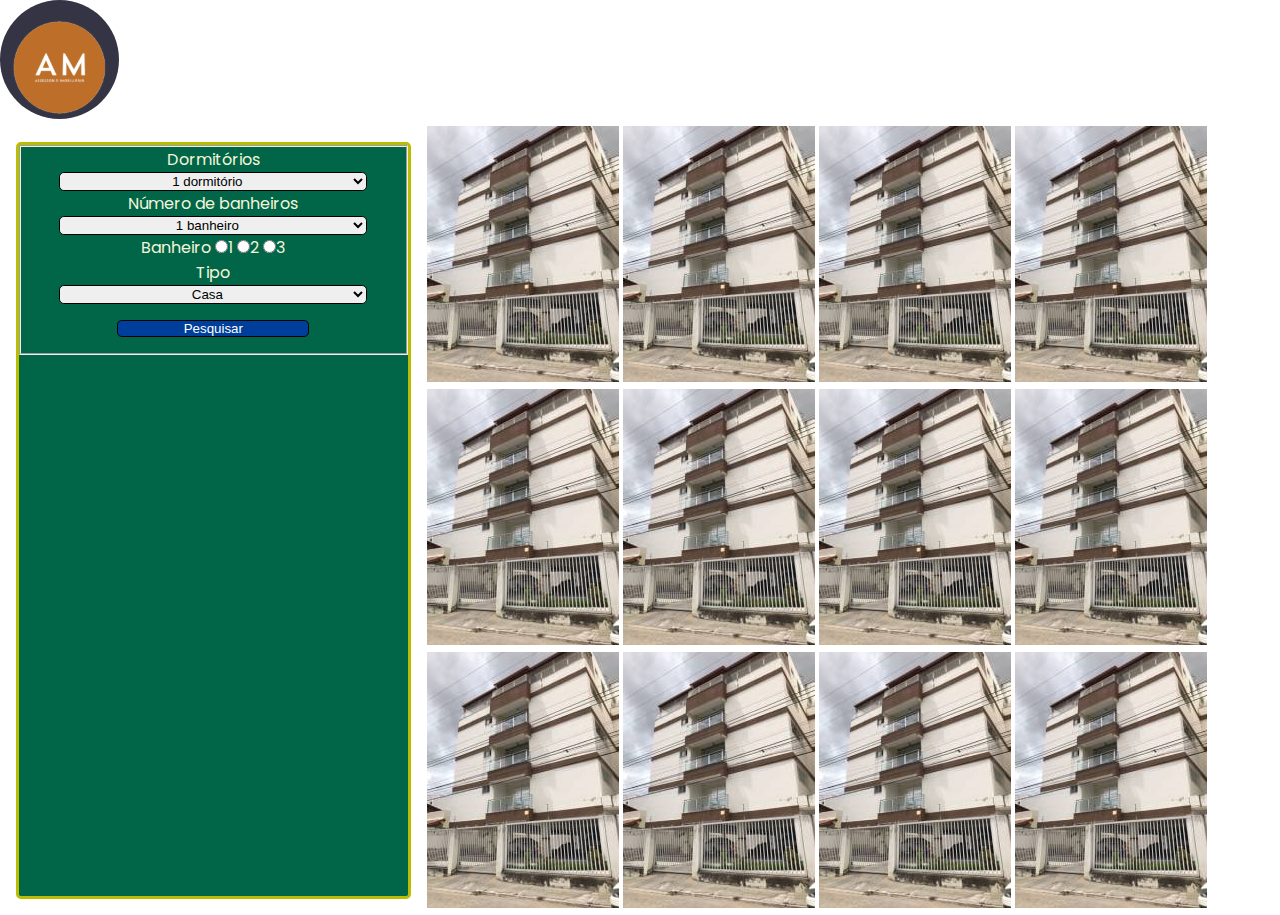
<file: comprar.html>
<!DOCTYPE html>
<html lang="pt-br">

<head>
    <meta charset="UTF-8">
    <meta http-equiv="X-UA-Compatible" content="IE=edge">
    <meta name="viewport" content="width=device-width, initial-scale=1.0">
    <link rel="stylesheet" href="comprar.css
    ">
    <title>Compre seu imóvel</title>
</head>

<body>
    <header id="header">
        <img src="./assets/img/Logo.svg" alt="">
    </header>

    <main>
        <aside class="aside-bar">
            <form action="">
                <fieldset class="campos">
                    <div class="">
                        <label for="">Dormitórios</label>
                        <select name="select">
                            <option value="valor1" selected>1 dormitório</option>
                            <option value="valor2">2 dormitório</option>
                            <option value="valor3">3 dormitório</option>
                        </select>
                    </div>

                    <div>
                        <label for="">Número de banheiros</label>
                        <select name="select">
                            <option value="valor1" selected>1 banheiro</option>
                            <option value="valor2">2 banheiro</option>
                            <option value="valor3">3 banheiro</option>
                        </select>
                        <label for="">Banheiro</label>

                        <input type="radio" value="1">1
                        <input type="radio" value="2">2
                        <input type="radio" value="3">3
                    </div>

                    <div>
                        <label for="">Tipo</label>
                        <select name="select">
                            <option value="valor1" selected>Casa</option>
                            <option value="valor2">Apartamento</option>

                        </select>
                    </div>
                    <button>Pesquisar</button>
                </fieldset>
            </form>
        </aside>
        <section class="grid-list">
            <img src="./assets/img/ap.jpg" alt="">
            <img src="./assets/img/ap.jpg" alt="">
            <img src="./assets/img/ap.jpg" alt="">
            <img src="./assets/img/ap.jpg" alt="">
            <img src="./assets/img/ap.jpg" alt="">
            <img src="./assets/img/ap.jpg" alt="">
            <img src="./assets/img/ap.jpg" alt="">
            <img src="./assets/img/ap.jpg" alt="">
            <img src="./assets/img/ap.jpg" alt="">
            <img src="./assets/img/ap.jpg" alt="">
            <img src="./assets/img/ap.jpg" alt="">
            <img src="./assets/img/ap.jpg" alt="">
        </section>
    </main>

</body>

</html>
</file>
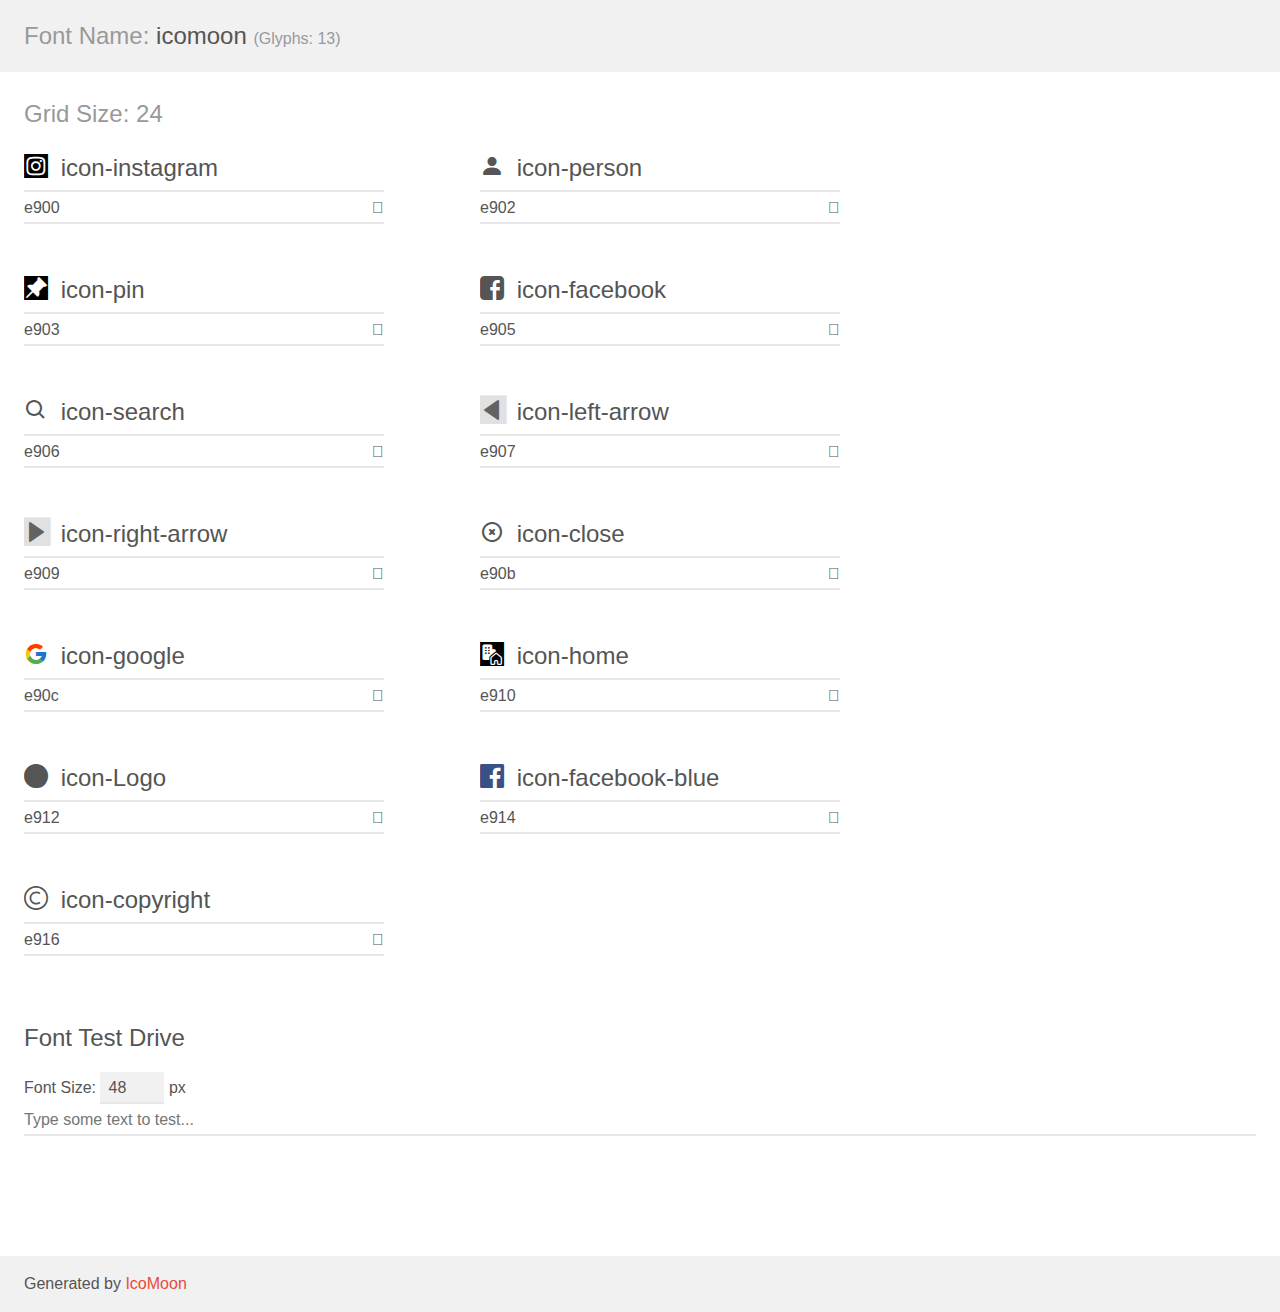
<file: assets/Fonts/demo.html>
<!doctype html>
<html>
<head>
    <meta charset="utf-8">
    <title>IcoMoon Demo</title>
    <meta name="description" content="An Icon Font Generated By IcoMoon.io">
    <meta name="viewport" content="width=device-width, initial-scale=1">
    <link rel="stylesheet" href="demo-files/demo.css">
    <link rel="stylesheet" href="style.css"></head>
<body>
    <div class="bgc1 clearfix">
        <h1 class="mhmm mvm"><span class="fgc1">Font Name:</span> icomoon <small class="fgc1">(Glyphs:&nbsp;13)</small></h1>
    </div>
    <div class="clearfix mhl ptl">
        <h1 class="mvm mtn fgc1">Grid Size: 24</h1>
        <div class="glyph fs1">
            <div class="clearfix bshadow0 pbs">
                <span class="icon-instagram"><span class="path1"></span><span class="path2"></span></span>
                <span class="mls"> icon-instagram</span>
            </div>
            <fieldset class="fs0 size1of1 clearfix hidden-false">
                <input type="text" readonly value="e900" class="unit size1of2" />
                <input type="text" maxlength="1" readonly value="&#xe900;" class="unitRight size1of2 talign-right" />
            </fieldset>
            <div class="fs0 bshadow0 clearfix hidden-true">
                <span class="unit pvs fgc1">liga: </span>
                <input type="text" readonly value="" class="liga unitRight" />
            </div>
        </div>
        <div class="glyph fs1">
            <div class="clearfix bshadow0 pbs">
                <span class="icon-person"></span>
                <span class="mls"> icon-person</span>
            </div>
            <fieldset class="fs0 size1of1 clearfix hidden-false">
                <input type="text" readonly value="e902" class="unit size1of2" />
                <input type="text" maxlength="1" readonly value="&#xe902;" class="unitRight size1of2 talign-right" />
            </fieldset>
            <div class="fs0 bshadow0 clearfix hidden-true">
                <span class="unit pvs fgc1">liga: </span>
                <input type="text" readonly value="" class="liga unitRight" />
            </div>
        </div>
        <div class="glyph fs1">
            <div class="clearfix bshadow0 pbs">
                <span class="icon-pin"><span class="path1"></span><span class="path2"></span></span>
                <span class="mls"> icon-pin</span>
            </div>
            <fieldset class="fs0 size1of1 clearfix hidden-false">
                <input type="text" readonly value="e903" class="unit size1of2" />
                <input type="text" maxlength="1" readonly value="&#xe903;" class="unitRight size1of2 talign-right" />
            </fieldset>
            <div class="fs0 bshadow0 clearfix hidden-true">
                <span class="unit pvs fgc1">liga: </span>
                <input type="text" readonly value="" class="liga unitRight" />
            </div>
        </div>
        <div class="glyph fs1">
            <div class="clearfix bshadow0 pbs">
                <span class="icon-facebook"></span>
                <span class="mls"> icon-facebook</span>
            </div>
            <fieldset class="fs0 size1of1 clearfix hidden-false">
                <input type="text" readonly value="e905" class="unit size1of2" />
                <input type="text" maxlength="1" readonly value="&#xe905;" class="unitRight size1of2 talign-right" />
            </fieldset>
            <div class="fs0 bshadow0 clearfix hidden-true">
                <span class="unit pvs fgc1">liga: </span>
                <input type="text" readonly value="" class="liga unitRight" />
            </div>
        </div>
        <div class="glyph fs1">
            <div class="clearfix bshadow0 pbs">
                <span class="icon-search"></span>
                <span class="mls"> icon-search</span>
            </div>
            <fieldset class="fs0 size1of1 clearfix hidden-false">
                <input type="text" readonly value="e906" class="unit size1of2" />
                <input type="text" maxlength="1" readonly value="&#xe906;" class="unitRight size1of2 talign-right" />
            </fieldset>
            <div class="fs0 bshadow0 clearfix hidden-true">
                <span class="unit pvs fgc1">liga: </span>
                <input type="text" readonly value="" class="liga unitRight" />
            </div>
        </div>
        <div class="glyph fs1">
            <div class="clearfix bshadow0 pbs">
                <span class="icon-left-arrow"><span class="path1"></span><span class="path2"></span></span>
                <span class="mls"> icon-left-arrow</span>
            </div>
            <fieldset class="fs0 size1of1 clearfix hidden-false">
                <input type="text" readonly value="e907" class="unit size1of2" />
                <input type="text" maxlength="1" readonly value="&#xe907;" class="unitRight size1of2 talign-right" />
            </fieldset>
            <div class="fs0 bshadow0 clearfix hidden-true">
                <span class="unit pvs fgc1">liga: </span>
                <input type="text" readonly value="" class="liga unitRight" />
            </div>
        </div>
        <div class="glyph fs1">
            <div class="clearfix bshadow0 pbs">
                <span class="icon-right-arrow"><span class="path1"></span><span class="path2"></span></span>
                <span class="mls"> icon-right-arrow</span>
            </div>
            <fieldset class="fs0 size1of1 clearfix hidden-false">
                <input type="text" readonly value="e909" class="unit size1of2" />
                <input type="text" maxlength="1" readonly value="&#xe909;" class="unitRight size1of2 talign-right" />
            </fieldset>
            <div class="fs0 bshadow0 clearfix hidden-true">
                <span class="unit pvs fgc1">liga: </span>
                <input type="text" readonly value="" class="liga unitRight" />
            </div>
        </div>
        <div class="glyph fs1">
            <div class="clearfix bshadow0 pbs">
                <span class="icon-close"></span>
                <span class="mls"> icon-close</span>
            </div>
            <fieldset class="fs0 size1of1 clearfix hidden-false">
                <input type="text" readonly value="e90b" class="unit size1of2" />
                <input type="text" maxlength="1" readonly value="&#xe90b;" class="unitRight size1of2 talign-right" />
            </fieldset>
            <div class="fs0 bshadow0 clearfix hidden-true">
                <span class="unit pvs fgc1">liga: </span>
                <input type="text" readonly value="" class="liga unitRight" />
            </div>
        </div>
        <div class="glyph fs1">
            <div class="clearfix bshadow0 pbs">
                <span class="icon-google"><span class="path1"></span><span class="path2"></span><span class="path3"></span><span class="path4"></span></span>
                <span class="mls"> icon-google</span>
            </div>
            <fieldset class="fs0 size1of1 clearfix hidden-false">
                <input type="text" readonly value="e90c" class="unit size1of2" />
                <input type="text" maxlength="1" readonly value="&#xe90c;" class="unitRight size1of2 talign-right" />
            </fieldset>
            <div class="fs0 bshadow0 clearfix hidden-true">
                <span class="unit pvs fgc1">liga: </span>
                <input type="text" readonly value="" class="liga unitRight" />
            </div>
        </div>
        <div class="glyph fs1">
            <div class="clearfix bshadow0 pbs">
                <span class="icon-home"><span class="path1"></span><span class="path2"></span></span>
                <span class="mls"> icon-home</span>
            </div>
            <fieldset class="fs0 size1of1 clearfix hidden-false">
                <input type="text" readonly value="e910" class="unit size1of2" />
                <input type="text" maxlength="1" readonly value="&#xe910;" class="unitRight size1of2 talign-right" />
            </fieldset>
            <div class="fs0 bshadow0 clearfix hidden-true">
                <span class="unit pvs fgc1">liga: </span>
                <input type="text" readonly value="" class="liga unitRight" />
            </div>
        </div>
        <div class="glyph fs1">
            <div class="clearfix bshadow0 pbs">
                <span class="icon-Logo"></span>
                <span class="mls"> icon-Logo</span>
            </div>
            <fieldset class="fs0 size1of1 clearfix hidden-false">
                <input type="text" readonly value="e912" class="unit size1of2" />
                <input type="text" maxlength="1" readonly value="&#xe912;" class="unitRight size1of2 talign-right" />
            </fieldset>
            <div class="fs0 bshadow0 clearfix hidden-true">
                <span class="unit pvs fgc1">liga: </span>
                <input type="text" readonly value="" class="liga unitRight" />
            </div>
        </div>
        <div class="glyph fs1">
            <div class="clearfix bshadow0 pbs">
                <span class="icon-facebook-blue"><span class="path1"></span><span class="path2"></span></span>
                <span class="mls"> icon-facebook-blue</span>
            </div>
            <fieldset class="fs0 size1of1 clearfix hidden-false">
                <input type="text" readonly value="e914" class="unit size1of2" />
                <input type="text" maxlength="1" readonly value="&#xe914;" class="unitRight size1of2 talign-right" />
            </fieldset>
            <div class="fs0 bshadow0 clearfix hidden-true">
                <span class="unit pvs fgc1">liga: </span>
                <input type="text" readonly value="" class="liga unitRight" />
            </div>
        </div>
        <div class="glyph fs1">
            <div class="clearfix bshadow0 pbs">
                <span class="icon-copyright"></span>
                <span class="mls"> icon-copyright</span>
            </div>
            <fieldset class="fs0 size1of1 clearfix hidden-false">
                <input type="text" readonly value="e916" class="unit size1of2" />
                <input type="text" maxlength="1" readonly value="&#xe916;" class="unitRight size1of2 talign-right" />
            </fieldset>
            <div class="fs0 bshadow0 clearfix hidden-true">
                <span class="unit pvs fgc1">liga: </span>
                <input type="text" readonly value="" class="liga unitRight" />
            </div>
        </div>
    </div>

    <!--[if gt IE 8]><!-->
    <div class="mhl clearfix mbl">
        <h1>Font Test Drive</h1>
        <label>
            Font Size: <input id="fontSize" type="number" class="textbox0 mbm"
            min="8" value="48" />
            px
        </label>
        <input id="testText" type="text" class="phl size1of1 mvl"
        placeholder="Type some text to test..." value=""/>
        <div id="testDrive" class="icon-" style="font-family: icomoon">&nbsp;
        </div>
    </div>
    <!--<![endif]-->
    <div class="bgc1 clearfix">
        <p class="mhl">Generated by <a href="https://icomoon.io/app">IcoMoon</a></p>
    </div>

    <script src="demo-files/demo.js"></script>
</body>
</html>
</file>
<file: comprar.css>
@import url('https://fonts.googleapis.com/css2?family=Poppins:wght@400;500;700&display=swap');
* {
    margin: 0;
    padding: 0;
    box-sizing: border-box;
}

body{
    background-image: url("https://images.pexels.com/photos/1910225/pexels-photo-1910225.jpeg?auto=compress&cs=tinysrgb&dpr=2&h=650&w=940");
    font-family: "poppins";
}

main{
    display: grid;
    grid-template-columns: 1fr 2fr;
}

.aside-bar{
    display: block;
    background-color: rgb(0, 102, 71);
    color: beige;
    justify-content: center;
    margin: 1rem;
    text-align: center;
    border: solid 3px rgb(186, 189, 0);
    border-radius: .3rem;
}

select{
    display: block;
    text-align: center;
    width: 80%;
    margin: auto;
    border: solid 1px black;
    border-radius: .3rem;
}

button{
    text-align: center;
    width: 50%;
    margin: 1rem auto;
    border: solid 1px black;
    border-radius: .3rem;
    background-color: rgb(0, 62, 155);
    color: white;
}
</file>
<file: assets/Fonts/demo-files/demo.css>
body {
  padding: 0;
  margin: 0;
  font-family: sans-serif;
  font-size: 1em;
  line-height: 1.5;
  color: #555;
  background: #fff;
}
h1 {
  font-size: 1.5em;
  font-weight: normal;
}
small {
  font-size: .66666667em;
}
a {
  color: #e74c3c;
  text-decoration: none;
}
a:hover, a:focus {
  box-shadow: 0 1px #e74c3c;
}
.bshadow0, input {
  box-shadow: inset 0 -2px #e7e7e7;
}
input:hover {
  box-shadow: inset 0 -2px #ccc;
}
input, fieldset {
  font-family: sans-serif;
  font-size: 1em;
  margin: 0;
  padding: 0;
  border: 0;
}
input {
  color: inherit;
  line-height: 1.5;
  height: 1.5em;
  padding: .25em 0;
}
input:focus {
  outline: none;
  box-shadow: inset 0 -2px #449fdb;
}
.glyph {
  font-size: 16px;
  width: 15em;
  padding-bottom: 1em;
  margin-right: 4em;
  margin-bottom: 1em;
  float: left;
  overflow: hidden;
}
.liga {
  width: 80%;
  width: calc(100% - 2.5em);
}
.talign-right {
  text-align: right;
}
.talign-center {
  text-align: center;
}
.bgc1 {
  background: #f1f1f1;
}
.fgc1 {
  color: #999;
}
.fgc0 {
  color: #000;
}
p {
  margin-top: 1em;
  margin-bottom: 1em;
}
.mvm {
  margin-top: .75em;
  margin-bottom: .75em;
}
.mtn {
  margin-top: 0;
}
.mtl, .mal {
  margin-top: 1.5em;
}
.mbl, .mal {
  margin-bottom: 1.5em;
}
.mal, .mhl {
  margin-left: 1.5em;
  margin-right: 1.5em;
}
.mhmm {
  margin-left: 1em;
  margin-right: 1em;
}
.mls {
  margin-left: .25em;
}
.ptl {
  padding-top: 1.5em;
}
.pbs, .pvs {
  padding-bottom: .25em;
}
.pvs, .pts {
  padding-top: .25em;
}
.unit {
  float: left;
}
.unitRight {
  float: right;
}
.size1of2 {
  width: 50%;
}
.size1of1 {
  width: 100%;
}
.clearfix:before, .clearfix:after {
  content: " ";
  display: table;
}
.clearfix:after {
  clear: both;
}
.hidden-true {
  display: none;
}
.textbox0 {
  width: 3em;
  background: #f1f1f1;
  padding: .25em .5em;
  line-height: 1.5;
  height: 1.5em;
}
#testDrive {
  display: block;
  padding-top: 24px;
  line-height: 1.5;
}
.fs0 {
  font-size: 16px;
}
.fs1 {
  font-size: 24px;
}
</file>
<file: assets/Fonts/style.css>
@font-face {
  font-family: 'icomoon';
  src:  url('fonts/icomoon.eot?vt8hyf');
  src:  url('fonts/icomoon.eot?vt8hyf#iefix') format('embedded-opentype'),
    url('fonts/icomoon.ttf?vt8hyf') format('truetype'),
    url('fonts/icomoon.woff?vt8hyf') format('woff'),
    url('fonts/icomoon.svg?vt8hyf#icomoon') format('svg');
  font-weight: normal;
  font-style: normal;
  font-display: block;
}

[class^="icon-"], [class*=" icon-"] {
  /* use !important to prevent issues with browser extensions that change fonts */
  font-family: 'icomoon' !important;
  speak: never;
  font-style: normal;
  font-weight: normal;
  font-variant: normal;
  text-transform: none;
  line-height: 1;

  /* Better Font Rendering =========== */
  -webkit-font-smoothing: antialiased;
  -moz-osx-font-smoothing: grayscale;
}

.icon-instagram .path1:before {
  content: "\e900";
  color: rgb(0, 0, 0);
}
.icon-instagram .path2:before {
  content: "\e901";
  margin-left: -1em;
  color: rgb(255, 255, 255);
}
.icon-person:before {
  content: "\e902";
}
.icon-pin .path1:before {
  content: "\e903";
  color: rgb(0, 0, 0);
}
.icon-pin .path2:before {
  content: "\e904";
  margin-left: -1em;
  color: rgb(255, 255, 255);
}
.icon-facebook:before {
  content: "\e905";
}
.icon-search:before {
  content: "\e906";
}
.icon-left-arrow .path1:before {
  content: "\e907";
  color: rgb(196, 196, 196);
  opacity: 0.5;
}
.icon-left-arrow .path2:before {
  content: "\e908";
  margin-left: -1em;
  color: rgb(0, 0, 0);
}
.icon-right-arrow .path1:before {
  content: "\e909";
  color: rgb(196, 196, 196);
  opacity: 0.5;
}
.icon-right-arrow .path2:before {
  content: "\e90a";
  margin-left: -1em;
  color: rgb(0, 0, 0);
}
.icon-close:before {
  content: "\e90b";
}
.icon-google .path1:before {
  content: "\e90c";
  color: rgb(255, 193, 7);
}
.icon-google .path2:before {
  content: "\e90d";
  margin-left: -1em;
  color: rgb(255, 61, 0);
}
.icon-google .path3:before {
  content: "\e90e";
  margin-left: -1em;
  color: rgb(76, 175, 80);
}
.icon-google .path4:before {
  content: "\e90f";
  margin-left: -1em;
  color: rgb(25, 118, 210);
}
.icon-home .path1:before {
  content: "\e910";
  color: rgb(0, 0, 0);
}
.icon-home .path2:before {
  content: "\e911";
  margin-left: -1em;
  color: rgb(255, 255, 255);
}
.icon-Logo:before {
  content: "\e912";
}
.icon-facebook-blue .path1:before {
  content: "\e914";
  color: rgb(57, 81, 133);
}
.icon-facebook-blue .path2:before {
  content: "\e915";
  margin-left: -1em;
  color: rgb(255, 255, 255);
}
.icon-copyright:before {
  content: "\e916";
}
</file>
